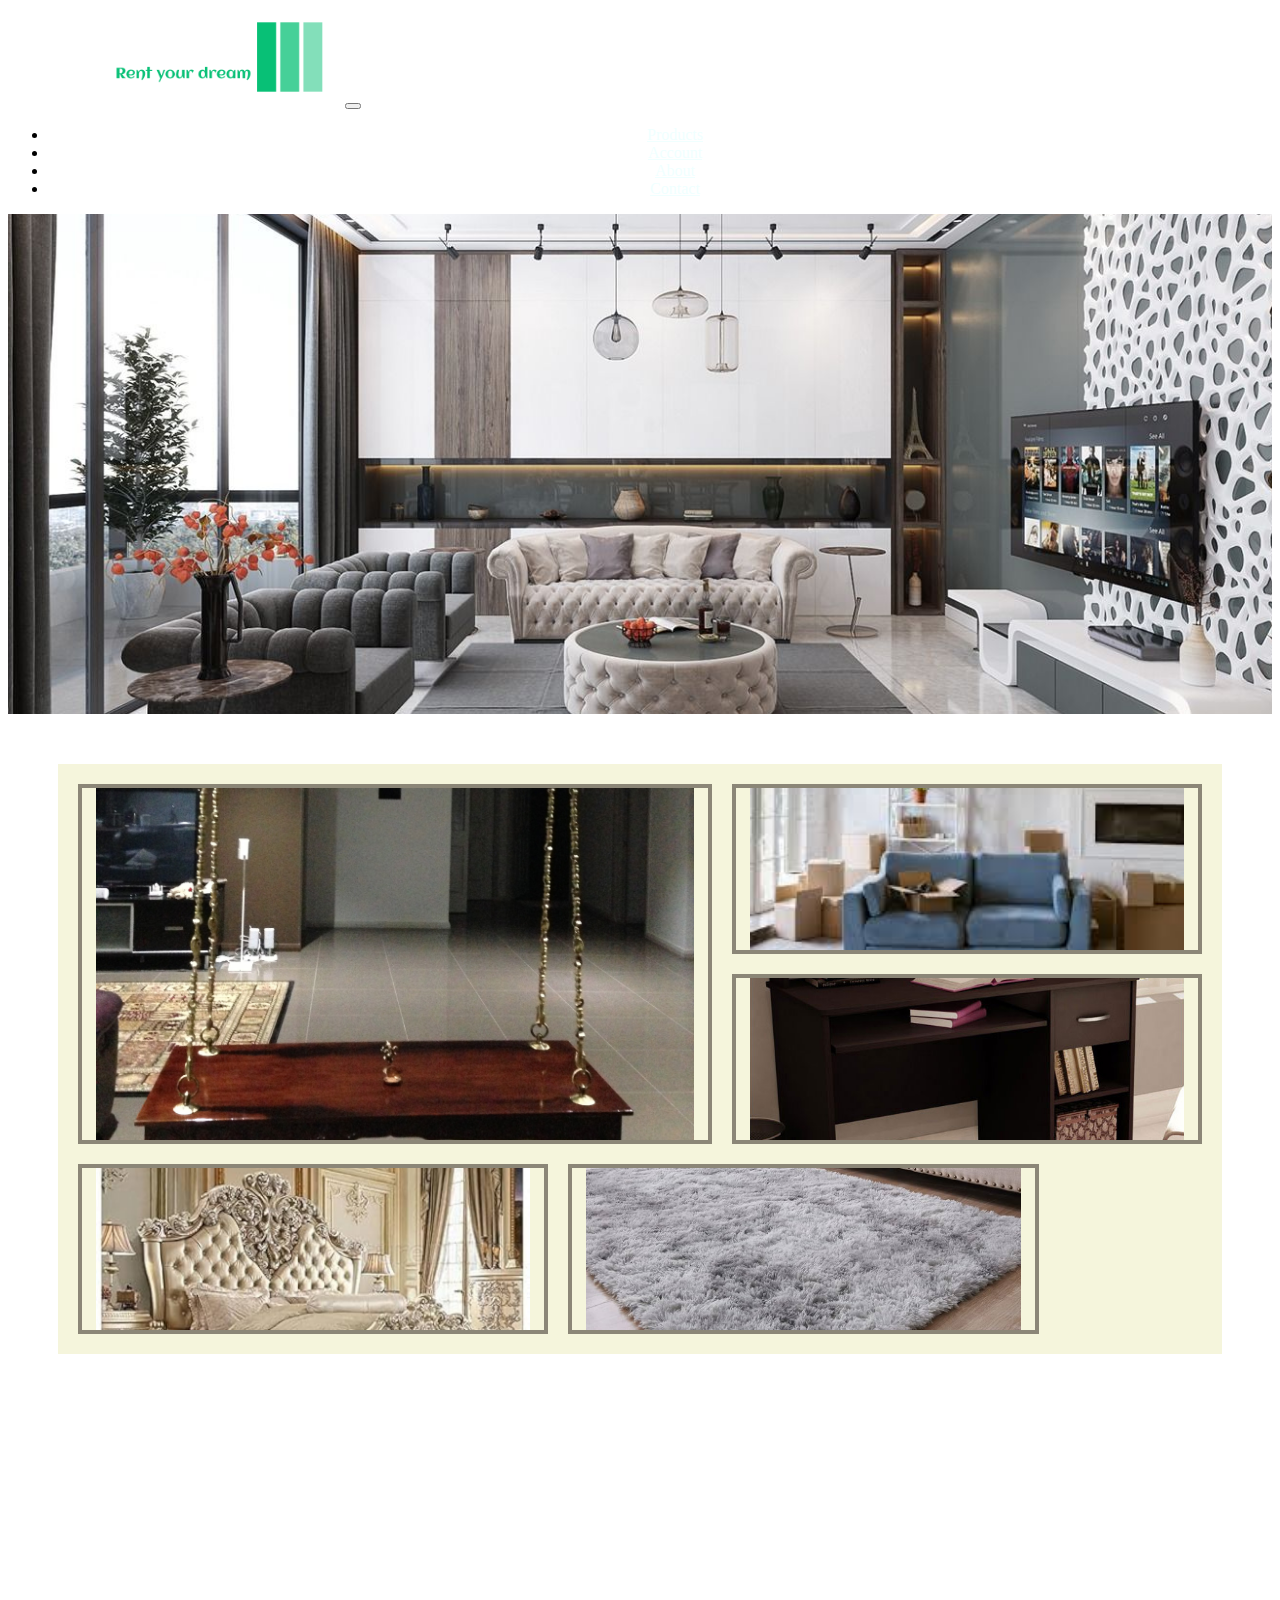
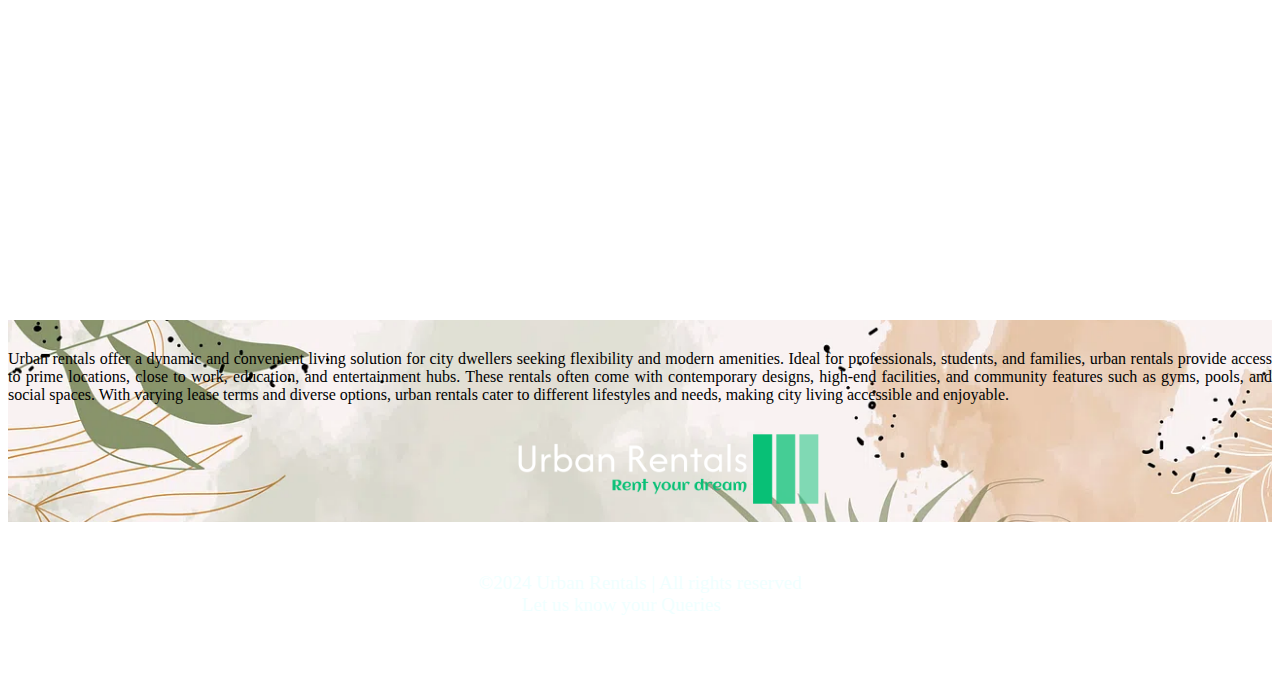
<file: index.html>
<!DOCTYPE html>
<html lang="en">
<head>
    <meta charset="UTF-8">
    <meta name="viewport" content="width=device-width, initial-scale=1.0">
    <title>Urban Rentals</title>
    <link rel="stylesheet" href="style.css">
    <link rel="stylesheet" href="basic.css">
    <link
      href="https://cdn.jsdelivr.net/npm/bootstrap@5.2.3/dist/css/bootstrap.min.css"
      rel="stylesheet"
      integrity="sha384-rbsA2VBKQhggwzxH7pPCaAqO46MgnOM80zW1RWuH61DGLwZJEdK2Kadq2F9CUG65"
      crossorigin="anonymous"
    />
    <script
      src="https://cdn.jsdelivr.net/npm/@popperjs/core@2.11.6/dist/umd/popper.min.js"
      integrity="sha384-oBqDVmMz9ATKxIep9tiCxS/Z9fNfEXiDAYTujMAeBAsjFuCZSmKbSSUnQlmh/jp3"
      crossorigin="anonymous"
    ></script>
    <script
      src="https://cdn.jsdelivr.net/npm/bootstrap@5.2.3/dist/js/bootstrap.min.js"
      integrity="sha384-cuYeSxntonz0PPNlHhBs68uyIAVpIIOZZ5JqeqvYYIcEL727kskC66kF92t6Xl2V"
      crossorigin="anonymous"
    ></script>
    <style>
        img{
            height:70px;
            padding:10px;
            margin:4px;
        }
    </style>
</head>
<body>
    <header>
    <nav class="navbar navbar-light bg-secondary navbar-expand-lg fixed-top">
        <a href="index.html" class="navbar-brand"><img src="./images/logo.png"></a>
    <button type="button" class="navbar-toggler" data-bs-toggle="collapse" data-bs-target="#navbarCollapse">
        <span class="navbar-toggler-icon"></span>
    </button>
    <div class="collapse navbar-collapse" id="navbarCollapse">
        <ul class="nav navbar-nav">
          <li class="navbar-item">
            <a href="products.html" class="nav-link" class="navlist_item">Products</a>
          </li>
          <li class="navbar-item">
            <a href="account.html" class="nav-link" class="navlist_item">Account</a>
          </li>
          <li class="navbar-item">
            <a href="about.html" class="nav-link" class="navlist_item">About</a>
          </li>
          <li class="navbar-item">
            <a href="contact.html" class="nav-link"  class="navlist_item">Contact</a>
          </li>
        </ul>
      </div>
    </nav>
</header>
<div class="parallaxmain"></div>
<div class="container">
    <div class="big">
        <img src="./images/premium-swingchair.jpg">
    </div>
    <div class="hor">
        <img src="./images/sofa.jpeg">
    </div>
    <div class="hor">
        <img src="./images/reading-table.jpg">
    </div>
    <div class="hor">
        <img src="./images/premium-queensizebed.jpg">
    </div>
    <div class="hor">
        <img src="./images/premium-rug.jpg">
    </div>
</div>
<div>
    <div class="parallaxmain"></div>
</div>
<div>
<section class="container-fluid p-5 my-5 bg-light rounded-5">
    <p class="col-md-20 lead">Urban rentals offer a dynamic and convenient living solution for city dwellers seeking flexibility and modern amenities. Ideal for professionals, students, and families, urban rentals provide access to prime locations, close to work, education, and entertainment hubs. These rentals often come with contemporary designs, high-end facilities, and community features such as gyms, pools, and social spaces. With varying lease terms and diverse options, urban rentals cater to different lifestyles and needs, making city living accessible and enjoyable.</p>
    <img src="./images/logo.png">
</section>
</div>
<footer class="bg-secondary">&copy;2024 Urban Rentals | All rights reserved<br><span class="mail">Let us know your Queries </span><a href="mailto:urbanrentals321@gmail.com">here</a></footer>

<audio autoplay loop>
    <source src="./audio/epic.mp3" type="audio/mpeg">
</audio>
</body>
</html>
</file>
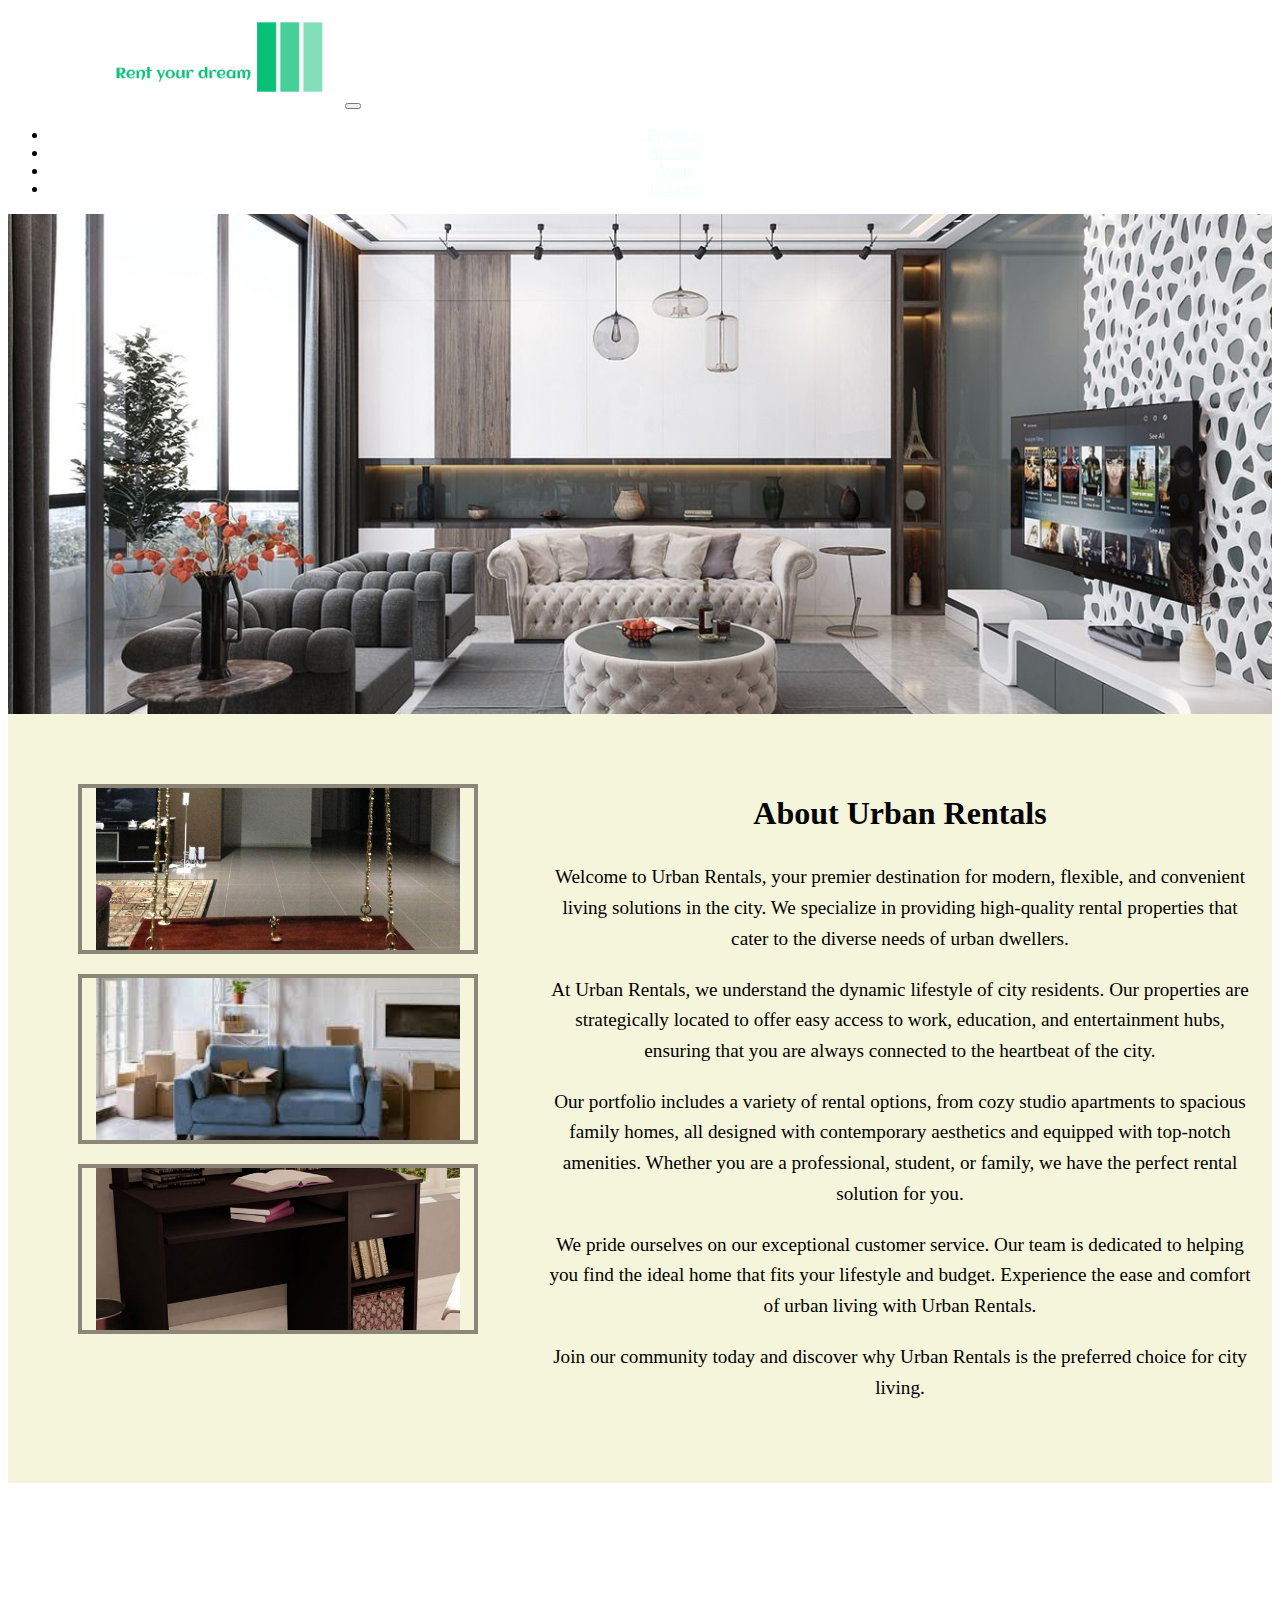
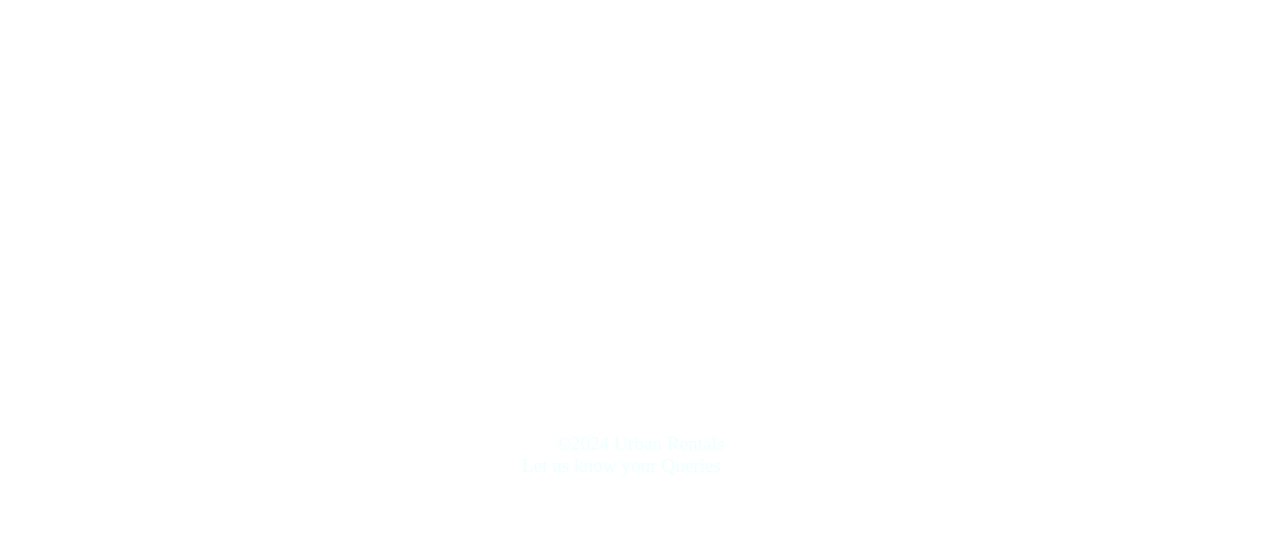
<file: about.html>
<!DOCTYPE html>
<html lang="en">
<head>
    <meta charset="UTF-8">
    <meta name="viewport" content="width=device-width, initial-scale=1.0">
    <title>Urban Rentals - About Us</title>
    <link rel="stylesheet" href="style.css">
    <link rel="stylesheet" href="basic.css">
    <link
      href="https://cdn.jsdelivr.net/npm/bootstrap@5.2.3/dist/css/bootstrap.min.css"
      rel="stylesheet"
      integrity="sha384-rbsA2VBKQhggwzxH7pPCaAqO46MgnOM80zW1RWuH61DGLwZJEdK2Kadq2F9CUG65"
      crossorigin="anonymous"
    />
    <script
      src="https://cdn.jsdelivr.net/npm/@popperjs/core@2.11.6/dist/umd/popper.min.js"
      integrity="sha384-oBqDVmMz9ATKxIep9tiCxS/Z9fNfEXiDAYTujMAeBAsjFuCZSmKbSSUnQlmh/jp3"
      crossorigin="anonymous"
    ></script>
    <script
      src="https://cdn.jsdelivr.net/npm/bootstrap@5.2.3/dist/js/bootstrap.min.js"
      integrity="sha384-cuYeSxntonz0PPNlHhBs68uyIAVpIIOZZ5JqeqvYYIcEL727kskC66kF92t6Xl2V"
      crossorigin="anonymous"
    ></script>
    <style>
        img{
            height:70px;
            padding:10px;
            margin:4px;
        }
        .content {
            background-color: beige;
            padding: 60px 20px;
            text-align: center;
        }
        .content h1 {
            margin-bottom: 30px;
        }
        .content p {
            font-size: 1.2em;
            line-height: 1.6em;
            margin-bottom: 20px;
        }
    </style>
</head>
<body>
    <header>
    <nav class="navbar navbar-light bg-secondary navbar-expand-lg fixed-top">
        <a href="index.html" class="navbar-brand"><img src="./images/logo.png"></a>
        <button type="button" class="navbar-toggler" data-bs-toggle="collapse" data-bs-target="#navbarCollapse">
            <span class="navbar-toggler-icon"></span>
        </button>
        <div class="collapse navbar-collapse" id="navbarCollapse">
            <ul class="nav navbar-nav">
                <li class="navbar-item">
                    <a href="products.html" class="nav-link">Products</a>
                </li>
                <li class="navbar-item">
                    <a href="account.html" class="nav-link">Account</a>
                </li>
                <li class="navbar-item">
                    <a href="about.html" class="nav-link">About</a>
                </li>
                <li class="navbar-item">
                    <a href="contact.html" class="nav-link">Contact</a>
                </li>
            </ul>
        </div>
    </nav>
    </header>
    <div class="parallaxmain"></div>
    <div  class="blank">
    <div class="container" id="leftsidebar">
        <div class="ver">
            <img src="./images/premium-swingchair.jpg">
        </div>
        <div class="ver">
            <img src="./images/sofa.jpeg">
        </div>
        <div class="ver">
            <img src="./images/reading-table.jpg">
        </div>
        
    </div>
    <div class="content" id="main">
        <h1>About Urban Rentals</h1>
        <p class="lead">Welcome to Urban Rentals, your premier destination for modern, flexible, and convenient living solutions in the city. We specialize in providing high-quality rental properties that cater to the diverse needs of urban dwellers.</p>
        <p class="lead">At Urban Rentals, we understand the dynamic lifestyle of city residents. Our properties are strategically located to offer easy access to work, education, and entertainment hubs, ensuring that you are always connected to the heartbeat of the city.</p>
        <p class="lead">Our portfolio includes a variety of rental options, from cozy studio apartments to spacious family homes, all designed with contemporary aesthetics and equipped with top-notch amenities. Whether you are a professional, student, or family, we have the perfect rental solution for you.</p>
        <p class="lead">We pride ourselves on our exceptional customer service. Our team is dedicated to helping you find the ideal home that fits your lifestyle and budget. Experience the ease and comfort of urban living with Urban Rentals.</p>
        <p class="lead">Join our community today and discover why Urban Rentals is the preferred choice for city living.</p>
    </div>
    </div>
    <div class="parallaxmain"></div>
    <footer class="bg-secondary">
        &copy;2024 Urban Rentals<br><span class="mail">Let us know your Queries </span><a href="mailto:urbanrentals321@gmail.com">here</a>
    </footer>
</body>
</html>
</file>
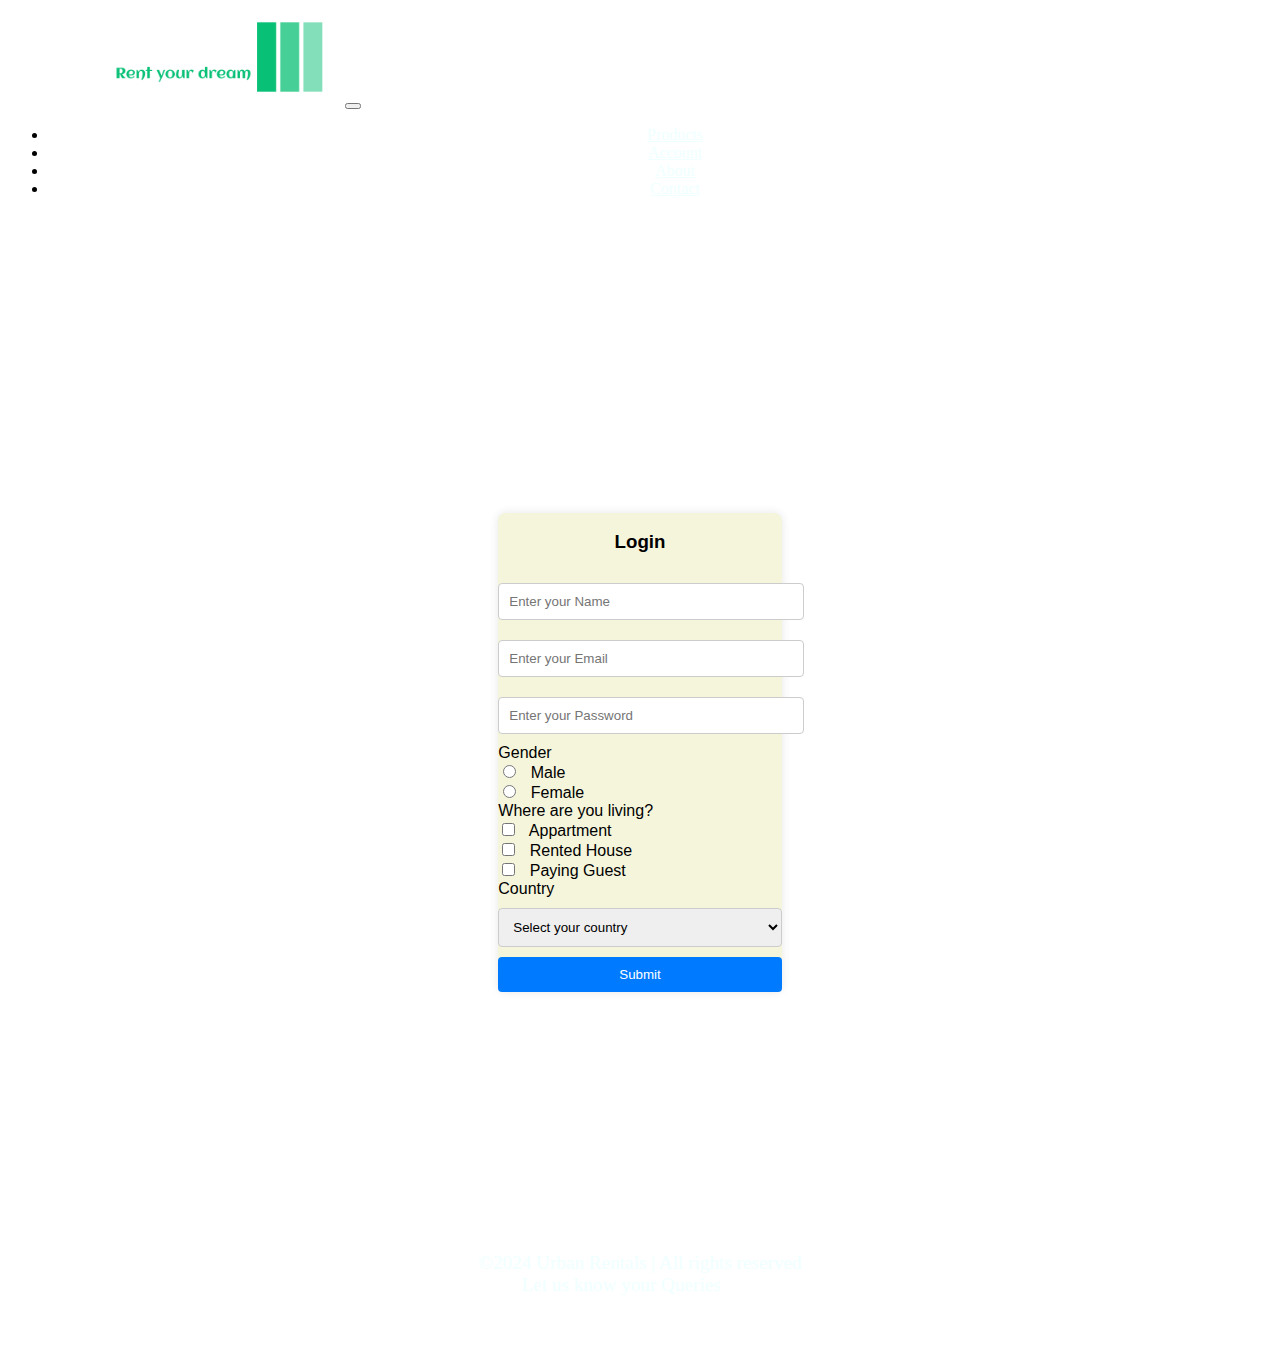
<file: account.html>
<!DOCTYPE html>
<html lang="en">
<head>
    <meta charset="UTF-8">
    <meta name="viewport" content="width=device-width, initial-scale=1.0">
    <title>Urban Rentals</title>
    <link rel="stylesheet" href="style.css">
    <link rel="stylesheet" href="basic.css">
    <link rel="stylesheet" href="account.css">
    <link
      href="https://cdn.jsdelivr.net/npm/bootstrap@5.2.3/dist/css/bootstrap.min.css"
      rel="stylesheet"
      integrity="sha384-rbsA2VBKQhggwzxH7pPCaAqO46MgnOM80zW1RWuH61DGLwZJEdK2Kadq2F9CUG65"
      crossorigin="anonymous"
    />
    <script
      src="https://cdn.jsdelivr.net/npm/@popperjs/core@2.11.6/dist/umd/popper.min.js"
      integrity="sha384-oBqDVmMz9ATKxIep9tiCxS/Z9fNfEXiDAYTujMAeBAsjFuCZSmKbSSUnQlmh/jp3"
      crossorigin="anonymous"
    ></script>
    <script
      src="https://cdn.jsdelivr.net/npm/bootstrap@5.2.3/dist/js/bootstrap.min.js"
      integrity="sha384-cuYeSxntonz0PPNlHhBs68uyIAVpIIOZZ5JqeqvYYIcEL727kskC66kF92t6Xl2V"
      crossorigin="anonymous"
    ></script>
    <style>
        img{
            height:70px;
            padding:10px;
            margin:4px;
        }
    </style>
</head>
<body>
    <header>
    <nav class="navbar navbar-light bg-secondary navbar-expand-lg fixed-top">
        <a href="index.html" class="navbar-brand"><img src="./images/logo.png"></a>
    <button type="button" class="navbar-toggler" data-bs-toggle="collapse" data-bs-target="#navbarCollapse">
        <span class="navbar-toggler-icon"></span>
    </button>
    <div class="collapse navbar-collapse" id="navbarCollapse">
        <ul class="nav navbar-nav">
          <li class="navbar-item">
            <a href="products.html" class="nav-link" class="navlist_item">Products</a>
          </li>
          <li class="navbar-item">
            <a href="account.html" class="nav-link" class="navlist_item">Account</a>
          </li>
          <li class="navbar-item">
            <a href="about.html" class="nav-link" class="navlist_item">About</a>
          </li>
          <li class="navbar-item">
            <a href="contact.html" class="nav-link"  class="navlist_item">Contact</a>
          </li>
        </ul>
      </div>
    </nav>
</header>
<div class="body">
<div class="form-container">
    <h3>Login</h3>
<form action="/submit" method="post">
    <input type="text" id="name" name="name" placeholder="Enter your Name" required><br>

    <input type="email" id="email" name="email" placeholder="Enter your Email"required><br>

    <input type="password" id="password" name="password" placeholder="Enter your Password" required><br>

    <label>Gender</label>
        <div>
            <input type="radio" id="male" name="gender" value="male" required>
            <label for="male">Male</label>
        </div>
        <div>
            <input type="radio" id="female" name="gender" value="female">
            <label for="female">Female</label>
        </div>

    <label>Where are you living?</label>
        <div>
            <input type="checkbox" id="Appartment" name="livingspace" value="Appartment">
            <label for="reading">Appartment</label>
        </div>
        <div>
            <input type="checkbox" id="RentedHouse" name="livingspace" value="RentedHouse">
            <label for="traveling">Rented House</label>
        </div>
        <div>
            <input type="checkbox" id="pg" name="livingspace" value="pg">
            <label for="cooking">Paying Guest</label>
        </div>

    <label for="country">Country</label>
        <select id="country" name="country" required>
            <option value="">Select your country</option>
            <option value="india">India</option>
            <option value="usa">USA</option>
            <option value="uk">UK</option>
            <option value="australia">Australia</option>
        </select>

    <button type="submit">Submit</button>
</form>
</div>
</div>
<footer class="bg-secondary">&copy;2024 Urban Rentals | All rights reserved<br><span class="mail">Let us know your Queries </span><a href="mailto:urbanrentals321@gmail.com">here</a></footer>
</body>
</html>
</file>
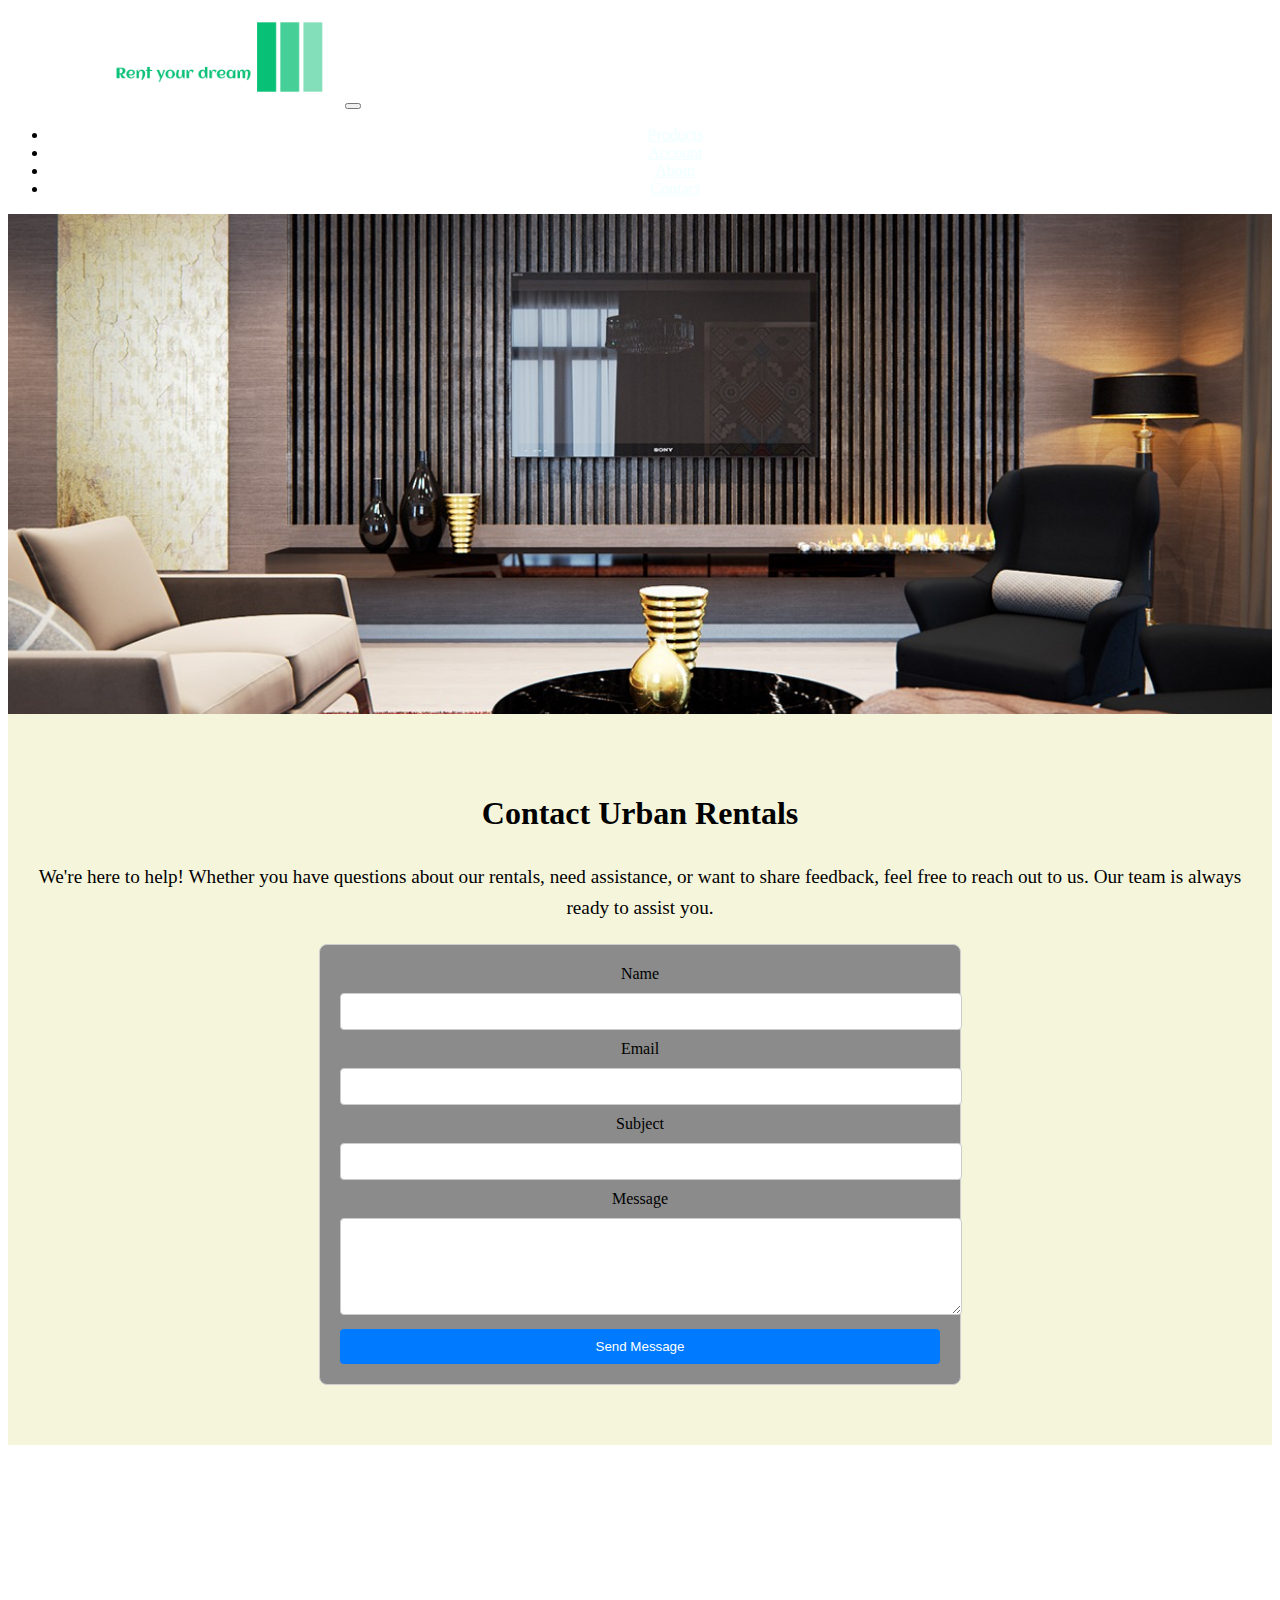
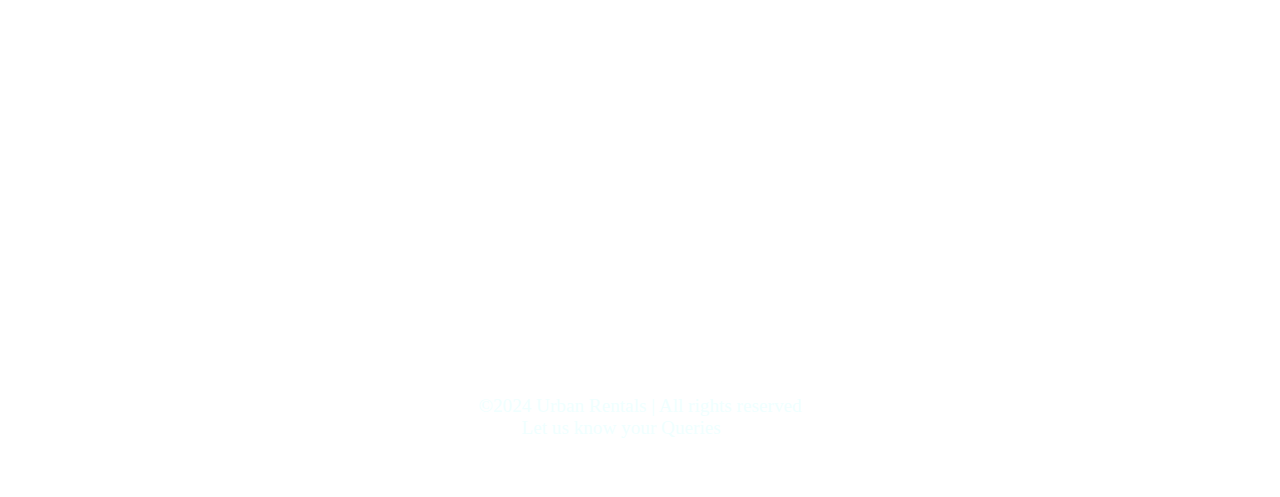
<file: contact.html>
<!DOCTYPE html>
<html lang="en">
<head>
    <meta charset="UTF-8">
    <meta name="viewport" content="width=device-width, initial-scale=1.0">
    <title>Urban Rentals - Contact Us</title>
    <link rel="stylesheet" href="style.css">
    <link rel="stylesheet" href="basic.css">
    <link
      href="https://cdn.jsdelivr.net/npm/bootstrap@5.2.3/dist/css/bootstrap.min.css"
      rel="stylesheet"
      integrity="sha384-rbsA2VBKQhggwzxH7pPCaAqO46MgnOM80zW1RWuH61DGLwZJEdK2Kadq2F9CUG65"
      crossorigin="anonymous"
    />
    <script
      src="https://cdn.jsdelivr.net/npm/@popperjs/core@2.11.6/dist/umd/popper.min.js"
      integrity="sha384-oBqDVmMz9ATKxIep9tiCxS/Z9fNfEXiDAYTujMAeBAsjFuCZSmKbSSUnQlmh/jp3"
      crossorigin="anonymous"
    ></script>
    <script
      src="https://cdn.jsdelivr.net/npm/bootstrap@5.2.3/dist/js/bootstrap.min.js"
      integrity="sha384-cuYeSxntonz0PPNlHhBs68uyIAVpIIOZZ5JqeqvYYIcEL727kskC66kF92t6Xl2V"
      crossorigin="anonymous"
    ></script>
    <style>
        img {
            height: 70px;
            padding: 10px;
            margin: 4px;
        }
        .content {
            background-color: beige;
            padding: 60px 20px;
            text-align: center;
        }
        .content h1 {
            margin-bottom: 30px;
        }
        .content p {
            font-size: 1.2em;
            line-height: 1.6em;
            margin-bottom: 20px;
        }
        .form-container {
            max-width: 600px;
            margin: 0 auto;
            padding: 20px;
            border: 1px solid #ccc;
            border-radius: 8px;
            background-color: #8b8b8b;
        }
        .form-container input, .form-container textarea {
            /* background-color: beige; */
            width: 100%;
            padding: 10px;
            margin: 10px 0;
            border: 1px solid #ccc;
            border-radius: 4px;
        }
        .form-container button {
            width: 100%;
            padding: 10px;
            background-color: #007BFF;
            color: #ffffff;
            border: none;
            border-radius: 4px;
            cursor: pointer;
        }
        .form-container button:hover {
            background-color: #0056b3;
        }
    </style>
</head>
<body>
    <header>
    <nav class="navbar navbar-light bg-secondary navbar-expand-lg fixed-top">
        <a href="index.html" class="navbar-brand"><img src="./images/logo.png"></a>
        <button type="button" class="navbar-toggler" data-bs-toggle="collapse" data-bs-target="#navbarCollapse">
            <span class="navbar-toggler-icon"></span>
        </button>
        <div class="collapse navbar-collapse" id="navbarCollapse">
            <ul class="nav navbar-nav">
                <li class="navbar-item">
                    <a href="products.html" class="nav-link">Products</a>
                </li>
                <li class="navbar-item">
                    <a href="account.html" class="nav-link">Account</a>
                </li>
                <li class="navbar-item">
                    <a href="about.html" class="nav-link">About</a>
                </li>
                <li class="navbar-item">
                    <a href="contact.html" class="nav-link">Contact</a>
                </li>
            </ul>
        </div>
    </nav>
    </header>
    <div class="parallax"></div>
    <div class="content">
        <h1>Contact Urban Rentals</h1>
        <p>We're here to help! Whether you have questions about our rentals, need assistance, or want to share feedback, feel free to reach out to us. Our team is always ready to assist you.</p>
        <div class="form-container">
            <form action="/submit-contact-form" method="post">
                <label for="name">Name</label>
                <input type="text" id="name" name="name" required>

                <label for="email">Email</label>
                <input type="email" id="email" name="email" required>

                <label for="subject">Subject</label>
                <input type="text" id="subject" name="subject" required>

                <label for="message">Message</label>
                <textarea id="message" name="message" rows="5" required></textarea>

                <button type="submit">Send Message</button>
            </form>
        </div>
    </div>
    <div class="parallax"></div>
    <footer class="bg-secondary">
        &copy;2024 Urban Rentals | All rights reserved<br><span class="mail">Let us know your Queries </span><a href="mailto:urbanrentals321@gmail.com">here</a>
    </footer>
</body>
</html>
</file>
<file: style.css>
nav .navbar-nav li a{
    margin:5px;
    color: azure !important;
    }
.navbar-nav > li{
    text-align:center;
    padding-left : 50px;
    padding-right : 20px;
}
@media screen and (min-width: 480px) {
    #leftsidebar {width: 400px; float: left;}
    #main {margin-left: 300px;}
  }
.parallax {

    background-image: url("./images/interior-parallax.jpg");
  
    min-height: 500px;

    background-attachment: fixed;
    background-position: center;
    background-repeat: no-repeat;
    background-size: cover;
}
.products{
    height: 200px;
    width: 245px;
    object-fit: relative;
    transition: 0.6s;
}
.products :hover{
    margin-top: -10px;
}
.flex-container{
    display:flex;
    flex-wrap:wrap;
    flex-direction:row;
    gap:20px
}
.flex-item{
    background-color: beige;
    flex: 30 30 30px;
    box-shadow: 2px 2px 2px 2px grey;
    margin: 10.5px;
}
figcaption{
    font-family: Verdana, Geneva, Tahoma, sans-serif;
    font-weight:bold;
    background-color: rgb(177, 205, 210);
    text-align: center;
    transition : 0.6s;
}
figure > p{
    margin:12px;
    color:rgb(2, 56, 68);
    font-family: 'Times New Roman', Times, serif;
    text-align: justify;
}
footer{
    font-size: larger;
    text-align: center;
    padding :50px;
    color:azure;
}
footer > a{
    color: white;
    font-weight: lighter;
}
footer > a:hover{
    color:aquamarine;
}
figure > a{
    text-decoration:none;
    color: beige;
}
figure > a:hover{
    text-decoration:underline
}
.parallaxmain{

    background-image: url("./images/interior-mainparallax.jpg");
  
    min-height: 500px;

    background-attachment: fixed;
    background-position: center;
    background-repeat: no-repeat;
    background-size: cover;
}
.mail{
    font-weight:lighter;
}
section{
    background-image: url(./images/bg.jpg);
    background-size: cover;
    background-position: center;
}
section > img{
    padding-left:40%;
    padding-right:auto;
}
section > p{
    text-align: justify;
    padding-top:30px;
}
.blank{
    background-color: beige;
}
</file>
<file: basic.css>
.container>div{
    border:4px solid rgb(139, 134, 119);
    display:flex;
    justify-content: center;
    align-items:center;
}
.container>div>img{
    height:100%;
    width:100%;
    object-fit:cover;
}
.container{
    background-color: beige;
    margin:50px;
    padding :20px;
    display:grid;
    grid-gap:20px;
    grid-template-columns: repeat(auto-fit,minmax(100px,1fr));
    grid-auto-rows: 75px;
    grid-auto-flow: dense;
}
.hor{
    grid-column: span 3;
    grid-row: span 2;
}
.big{
    grid-column: span 4;
    grid-row: span 4;
}
.ver{
    grid-row: span 2;
    grid-column: span 2;
}
.ver1{
    grid-row: span 2;
    grid-column: span 4;
}
</file>
<file: account.css>
.body{
    padding-top:7%;
    font-family: Arial, sans-serif;
    display: flex;
    justify-content: center;
    align-items: center;
    height: 100vh;
    margin: 0;
}
.form-container {
    background-color: beige;
    border-radius: 8px;
    box-shadow: 0 0 10px rgba(0, 0, 0, 0.1);
}
.form-container h3{
    font-weight: bolder;
    font-family: Verdana, Geneva, Tahoma, sans-serif;
    text-align:center;
    margin-bottom: 20px;
}
.form-container input[type="text"],
.form-container input[type="email"],
.form-container input[type="password"],
.form-container select {
    padding-left:20px;
    width: 100%;
    padding: 10px;
    margin: 10px 0;
    border: 1px solid #ccc;
    border-radius: 4px;
}
.form-container input[type="radio"],
.form-container input[type="checkbox"] {
    margin-right: 10px;
}
.form-container button {
    width: 100%;
    padding: 10px;
    background-color: #007BFF;
    color: #ffffff;
    border: none;
    border-radius: 4px;
    cursor: pointer;
}
.form-container button:hover {
    background-color: #0056b3;
}
</file>
